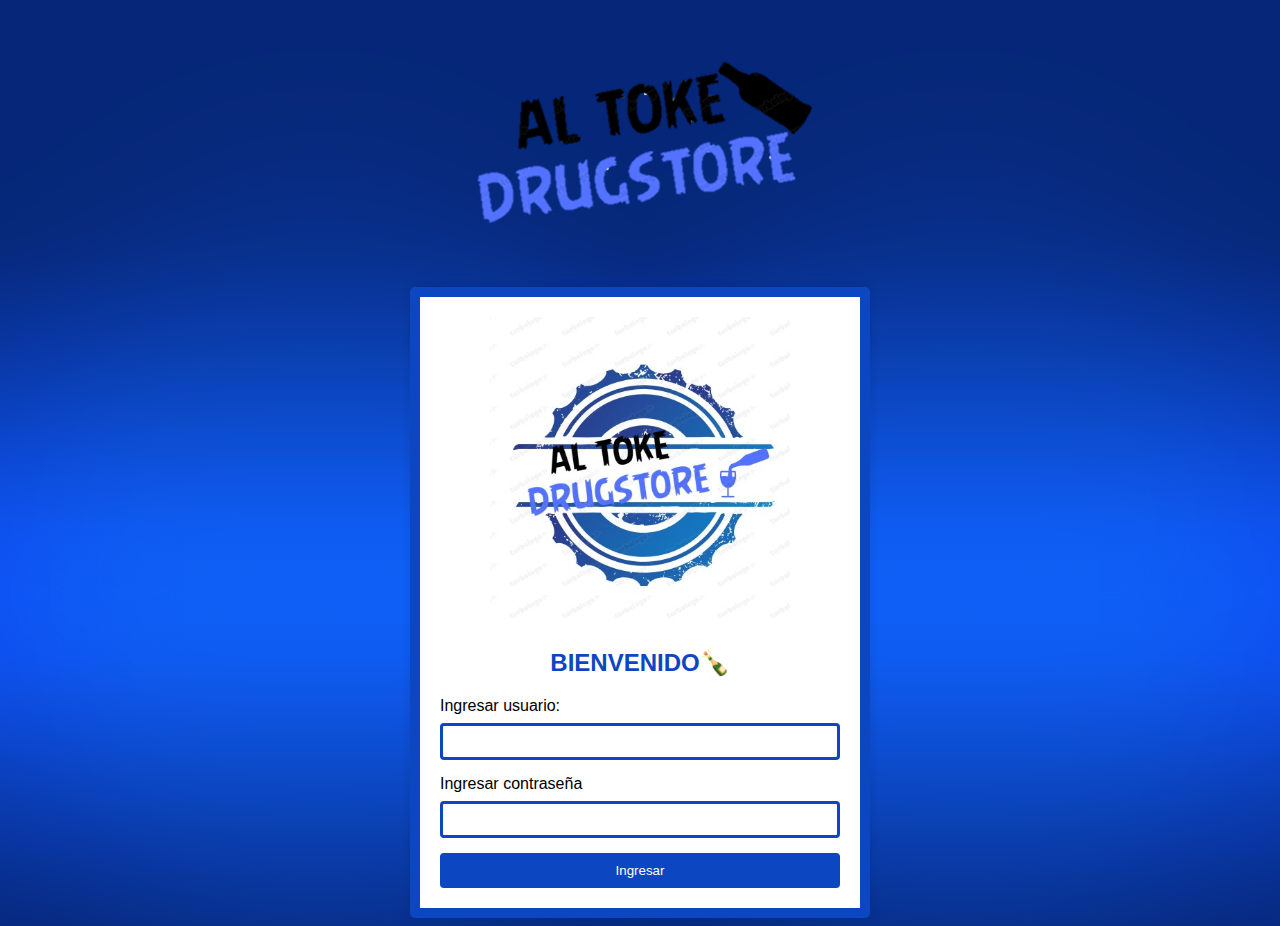
<file: index.html>
<!DOCTYPE html>
<html lang="es">
<head>
    <meta charset="UTF-8">
    <meta name="viewport" content="width=device-width, initial-scale=1.0">
    <title>🍾AL TOKE🍾 </title>
    <!--conectamos el icono-->
   <link rel="shortcut icon" href="icono1.png" type="image/x-icon">
    <link rel="stylesheet" href="style.css">
    <script src="main.js"></script>
</head>
<body>
   
   <center> <img src="logotipo2.png" width="400px" height="auto"></center>

    <section class="form">
    <!-- creamos una seccion para divir el formulario del resto. -->
    <div class="login-container">
        <!--creamos el formulario -->
        <center> <img src="logo.jpg" width="300px" height="auto"></center>
       
        <h2>BIENVENIDO🍾</h2>
    
        <form id="loginForm"> 
            <label for="username">Ingresar usuario:</label>
            <input type="text" id="username" name="username" required><!--required es que debe completarse los campos-->           
            <br>
            <label for="password">Ingresar contraseña</label>
            <input type="password" id="password" name="password" required>
            <br>
            <!--creamos el boton ingresar y lo igualamos a la funcion del js-->
           <button type="button" onclick="login()">Ingresar</button>
        </form>
    </div>
    </section>
</body>
</html>
</file>
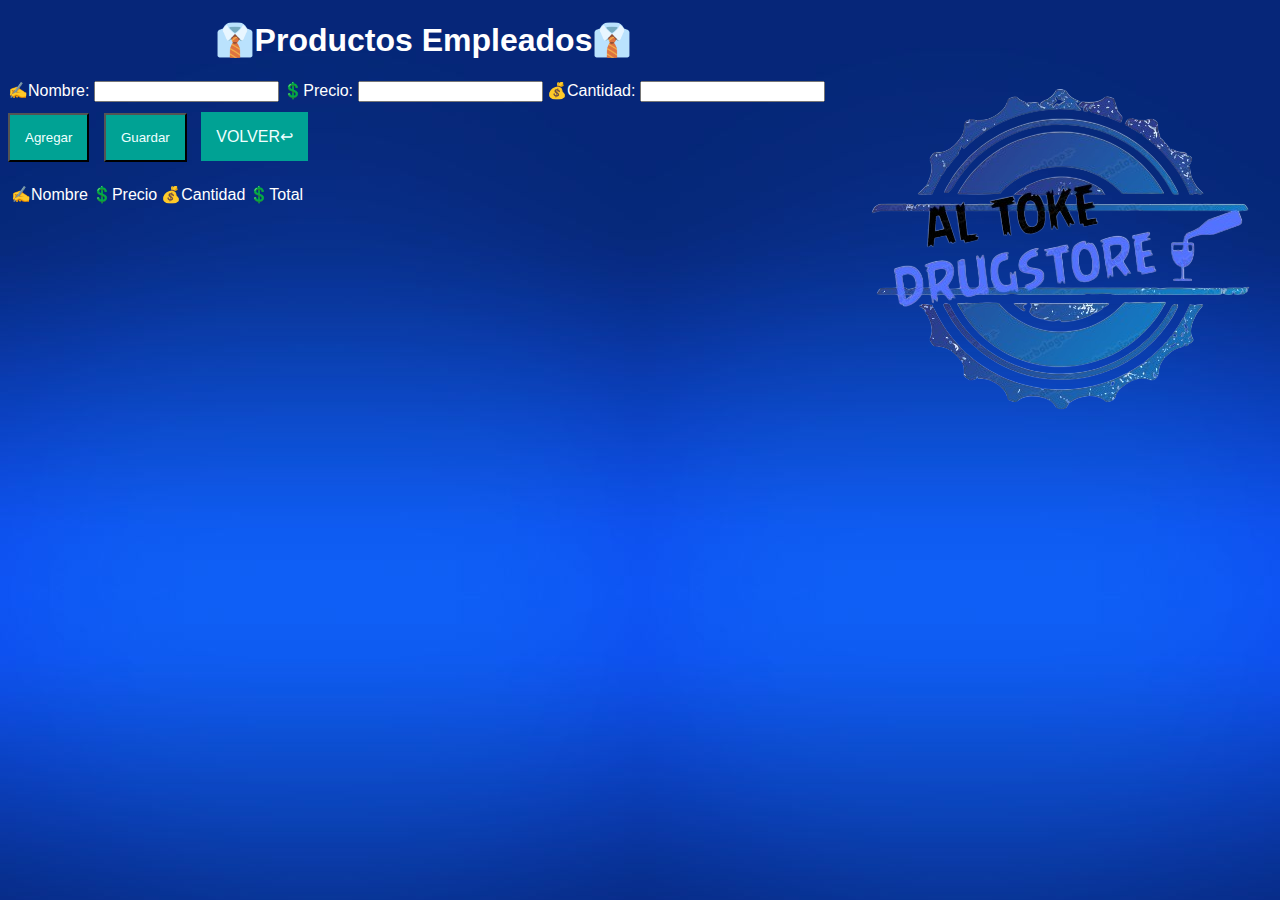
<file: agregar/agregar.html>
<!doctype html>
<html lang="es">
  <head>
    <meta charset="utf-8">
    <meta name="viewport" content="width=device-width, initial-scale=1, shrink-to-fit=no">

    <!-- Bootstrap librerias -->
    <link rel="stylesheet" href="https://cdn.jsdelivr.net/npm/bootstrap@4.5.3/dist/css/bootstrap.min.css" integrity="sha384-TX8t27EcRE3e/ihU7zmQxVncDAy5uIKz4rEkgIXeMed4M0jlfIDPvg6uqKI2xXr2" crossorigin="anonymous">
    <link rel="stylesheet" href="agregar.css">
    <link rel="shortcut icon" href="icono3.png" type="image/x-icon">
    <title>🍾AL TOKE🍾</title>
  </head>
  <body>
<img src="icono1.png" alt="logo">
   <!-- Formulario para ingresar información de productos -->
<form class="col-6">
  <!-- Encabezado centrado -->
 
  <center><h1>👔Productos Empleados👔</h1></center>
  
  <!-- Campo para ingresar el nombre del producto -->
  <label>✍Nombre:</label>
  <input type="text" class="form-control" id="nombre">

  <!-- Campo para ingresar el precio del producto -->
  <label>💲Precio:</label>
  <input type="number" class="form-control" id="precio">

  <!-- Campo para ingresar la cantidad del producto -->
  <label>💰Cantidad:</label>
  <input type="number" class="form-control" id="cantidad">
  

  <!-- Botones para agregar y guardar productos, y enlace para volver -->
  <input type="button" value="Agregar" class="btn btn-success mt-3" id="agregar">
  <input type="button" value="Guardar" class="btn btn-success mt-3" id="guardar">
  <a href="/index.html" class="btn btn-success mt-3">VOLVER↩</a>
</form>

<!-- Contenedor para mostrar la lista de productos -->
<div class="col-12" id="productos">
  <table class="table table-striped" id="lista">
      <!-- Encabezados de la tabla -->
      <tr>
          <td>✍Nombre</td>
          <td>💲Precio</td>
          <td>💰Cantidad </td>
          <td>💲Total</td>
      </tr>
  </table>
</div>

<!-- Contenedor para mostrar el total de los productos -->
<div class="col-10 " id="total"></div>


    <script src="https://code.jquery.com/jquery-3.5.1.min.js" integrity="sha256-9/aliU8dGd2tb6OSsuzixeV4y/faTqgFtohetphbbj0=" crossorigin="anonymous"></script>
    <script src="https://cdn.jsdelivr.net/npm/bootstrap@4.5.3/dist/js/bootstrap.bundle.min.js" integrity="sha384-ho+j7jyWK8fNQe+A12Hb8AhRq26LrZ/JpcUGGOn+Y7RsweNrtN/tE3MoK7ZeZDyx" crossorigin="anonymous"></script>
    <script src="agregar.js"></script>
  </body>
</html>
</file>
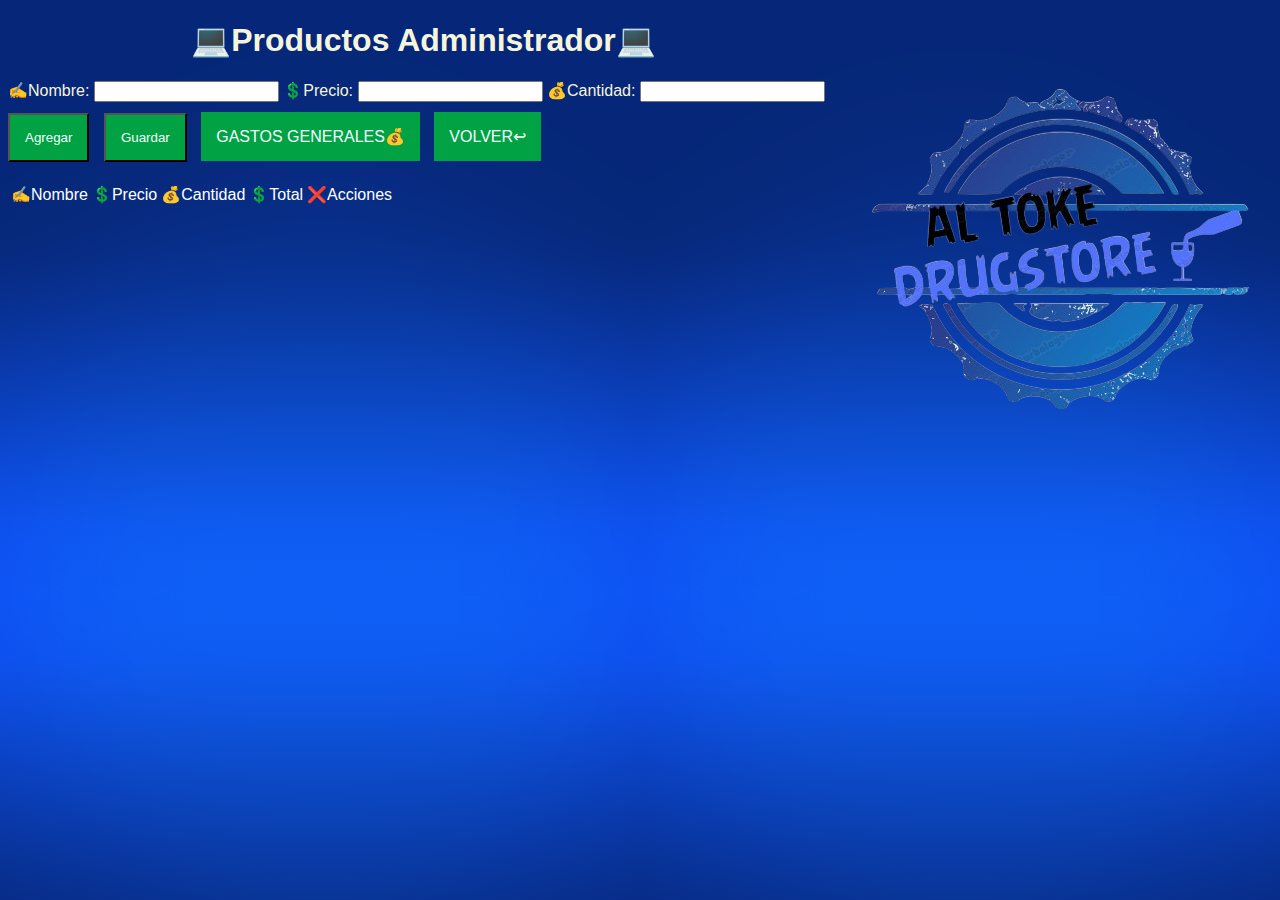
<file: cargausuario/carga.html>
<!doctype html>
<html lang="es">
  <head>
    <meta charset="utf-8">
    <meta name="viewport" content="width=device-width, initial-scale=1, shrink-to-fit=no">

    <!-- Bootstrap librerias -->
    <link rel="stylesheet" href="https://cdn.jsdelivr.net/npm/bootstrap@4.5.3/dist/css/bootstrap.min.css" integrity="sha384-TX8t27EcRE3e/ihU7zmQxVncDAy5uIKz4rEkgIXeMed4M0jlfIDPvg6uqKI2xXr2" crossorigin="anonymous">
    <link rel="stylesheet" href="carga.css">
    <link rel="shortcut icon" href="icono2.png" type="image/x-icon">
  <title>🍾AL TOKE🍾</title>
  </head>
  <body>
    <img src="icono45.png" alt="logo">
   <!-- Formulario para ingresar información de productos -->
<form class="col-6">
  <!-- Encabezado centrado -->
  <center><h1>💻Productos Administrador💻 </h1></center>

  <!-- Campo para ingresar el nombre del producto -->
  <label>✍Nombre:</label>
  <input type="text" class="form-control" id="nombre">

  <!-- Campo para ingresar el precio del producto -->
  <label>💲Precio:</label>
  <input type="number" class="form-control" id="precio">

  <!-- Campo para ingresar la cantidad del producto -->
  <label>💰Cantidad:</label>
  <input type="number" class="form-control" id="cantidad">

  <!-- Botones para agregar y guardar productos, y enlace para volver -->
  <input type="button" value="Agregar" class="btn btn-success mt-3" id="agregar">
  <input type="button" value="Guardar" class="btn btn-success mt-3" id="guardar">
  <a href="/gastos/gastos.html" class="btn btn-success mt-3">GASTOS GENERALES💰</a>
  <a href="/index.html" class="btn btn-success mt-3">VOLVER↩</a>
</form>

<!-- Contenedor para mostrar la lista de productos -->
<div class="col-12" id="productos">
  <table class="table table-striped" id="lista">
      <!-- Encabezados de la tabla -->
      <tr>
          <td>✍Nombre</td>
          <td>💲Precio</td>
          <td>💰Cantidad</td>
          <td>💲Total</td>
          <td>❌Acciones</td>
      </tr>
  </table>
</div>

<!-- Contenedor para mostrar el total de los productos -->
<div class="col-10 text-right" id="total"></div>

    <script src="https://code.jquery.com/jquery-3.5.1.min.js" integrity="sha256-9/aliU8dGd2tb6OSsuzixeV4y/faTqgFtohetphbbj0=" crossorigin="anonymous"></script>
    <script src="https://cdn.jsdelivr.net/npm/bootstrap@4.5.3/dist/js/bootstrap.bundle.min.js" integrity="sha384-ho+j7jyWK8fNQe+A12Hb8AhRq26LrZ/JpcUGGOn+Y7RsweNrtN/tE3MoK7ZeZDyx" crossorigin="anonymous"></script>
    <script src="carga.js"></script>
  </body>
</html>
</file>
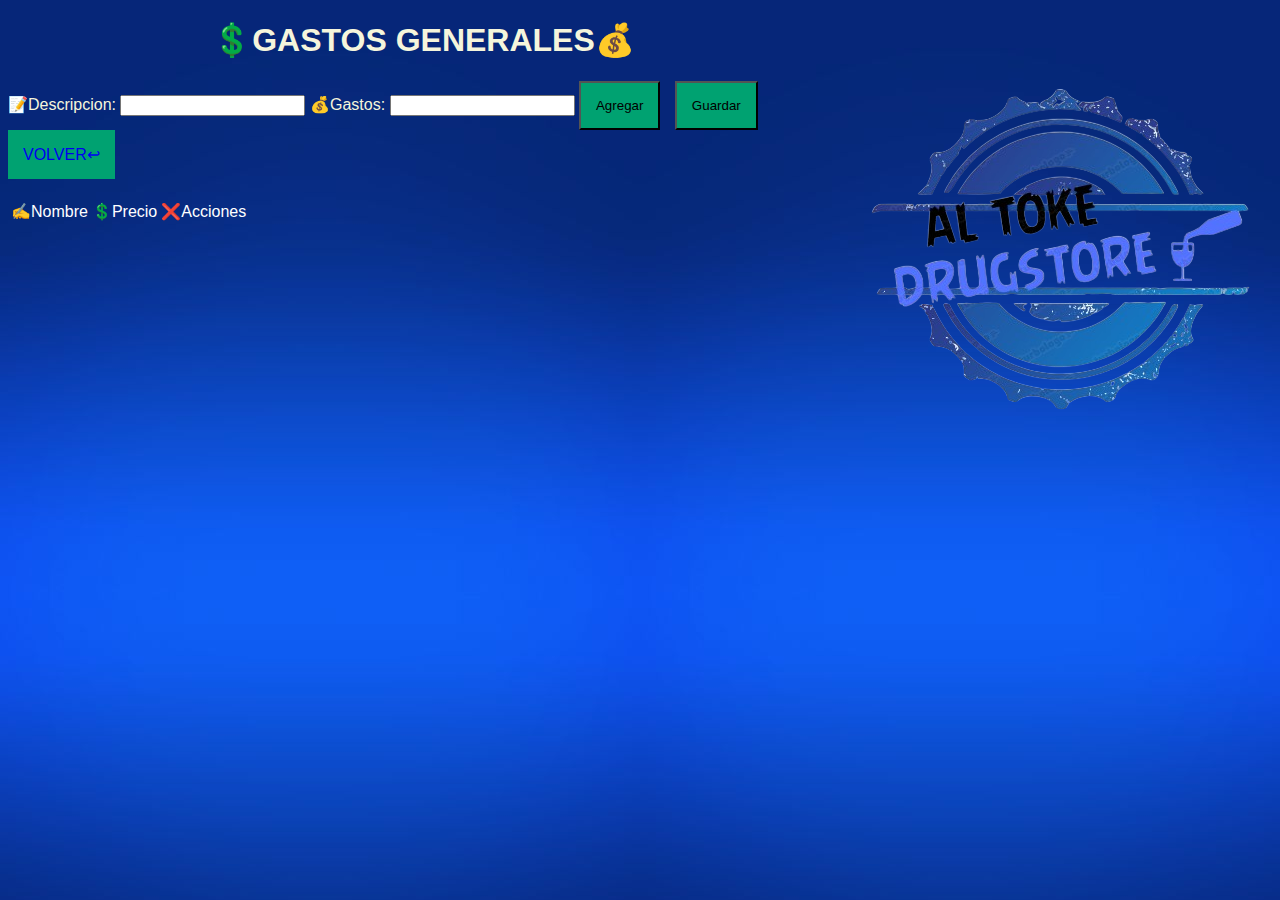
<file: gastos/gastos.html>
<!doctype html>
<html lang="es">
  <head>
    <meta charset="utf-8">
    <meta name="viewport" content="width=device-width, initial-scale=1, shrink-to-fit=no">

    <!-- Libreria Boostrap -->
    <link rel="stylesheet" href="https://cdn.jsdelivr.net/npm/bootstrap@4.5.3/dist/css/bootstrap.min.css" integrity="sha384-TX8t27EcRE3e/ihU7zmQxVncDAy5uIKz4rEkgIXeMed4M0jlfIDPvg6uqKI2xXr2" crossorigin="anonymous">
    <link rel="stylesheet" href="gasto.css">
    <link rel="shortcut icon" href="icono4.png" type="image/x-icon">
  <title>🍾AL TOKE🍾 GASTOS</title>
  </head>
  <body>
    <img src="icono3.png" alt="logo">
   <!-- Formulario para ingresar datos -->
<form class="col-6">

  <!-- Encabezado centrado -->
  <center><h1>💲GASTOS GENERALES💰</h1></center>

  <!-- Campo para ingresar descripción -->
  <label>📝Descripcion:</label>
  <input type="text" class="form-control" id="nombre">

  <!-- Campo para ingresar gastos -->
  <label>💰Gastos:</label>
  <input type="number" class="form-control" id="precio">

  <!-- Botón para agregar elementos -->
  <input type="button" value="Agregar" class="btn btn-success mt-3" id="agregar">

  <!-- Botón para guardar los elementos ingresados -->
  <input type="button" value="Guardar" class="btn btn-success mt-3" id="guardar">

  <!-- Enlace para volver a la página de menú -->
  <a href="/cargausuario/carga.html" class="btn  btn-success mt-3">VOLVER↩</a>

</form>

<!-- Contenedor para mostrar la lista de productos -->
<div class="col-12" id="productos">
  <table class="table table-striped" id="lista">
      <!-- Encabezados de la tabla -->
      <tr>
          <td>✍Nombre</td>
          <td>💲Precio</td>
          <td>❌Acciones</td>
      </tr>
  </table>
</div>

<!-- Contenedor para mostrar el total de los gastos -->
<div class="col-10 text-right" id="total"></div>

    <!--mas librerias-->
    <script src="https://code.jquery.com/jquery-3.5.1.min.js" integrity="sha256-9/aliU8dGd2tb6OSsuzixeV4y/faTqgFtohetphbbj0=" crossorigin="anonymous"></script>
    <script src="https://cdn.jsdelivr.net/npm/bootstrap@4.5.3/dist/js/bootstrap.bundle.min.js" integrity="sha384-ho+j7jyWK8fNQe+A12Hb8AhRq26LrZ/JpcUGGOn+Y7RsweNrtN/tE3MoK7ZeZDyx" crossorigin="anonymous"></script>
    <script src="gasto.js"></script>
  </body>
</html>
</file>
<file: style.css>
body {
    
    font-family: 'Franklin Gothic Medium', 'Arial Narrow', Arial, sans-serif;
    background-image: url("13c3ba0a-0190-4e8c-b566-d23238afded3.jpeg");/*imagen de fondo*/
    color: white;  
}

.login-container {
    max-width: 400px;
    margin: auto;
    padding: 20px;
    border: 10px solid #0c46c1;
    border-radius: 5px;
    box-shadow: 0 0 10px rgba(0, 0, 0, 0.1);
    background-color: #ffffff;
}

/* Estilos del encabezado del formulario */
.login-container h2 {
    text-align: center;
    color: #0c46c1;
}

/* Estilos de las etiquetas y los campos de entrada */
.login-container label {
    display: block;
    margin-bottom: 8px;
    color: #000000;
}

.login-container input {
    width: 100%;
    padding: 8px;
    margin-bottom: 15px;
    box-sizing: border-box;
    border: 3px solid #0c46c1;
    border-radius: 4px;
}

/* Estilos del botón de inicio de sesión */
.login-container button {
    background-color: #0c46c1;
    color: rgb(255, 255, 255);
    padding: 10px 15px;
    margin: auto;
    border: none;
    border-radius: 4px;
    cursor: pointer;
    width: 100%;
    
   
}
/* Cambiar el color del botón al pasar el ratón sobre él */
.login-container button:hover {
    background-color: #000000;
   
}
</file>
<file: agregar/agregar.css>
#productos{
    height: 50vb;
    overflow: scroll; 
}
#total{
font-weight: bold;
font-size: 50px;

}

body {
font-family: 'Franklin Gothic Medium', 'Arial Narrow', Arial, sans-serif;
background-image: url("azul1.jpeg");
color: rgb(255, 255, 255);
}


.table {
margin-top: 20px;
color: white;
}

.form-control {
margin-bottom: 10px;
}

.btn {
margin-right: 10px;
}

#total {
margin-top: 20px;
font-weight: bold;
}

.btn{
    display: inline-block;
    background-color: rgb(0, 162, 148);
    padding:15px;
    text-decoration: none;
    color: azure;
   
}
 img{
    float: right;
 }
</file>
<file: cargausuario/carga.css>
#productos{
        height: 50vb;
        overflow: scroll;
    
        
}
#total{
    font-weight: bold;
    font-size: 40px;
    color: white;
}

body {
    font-family: 'Franklin Gothic Medium', 'Arial Narrow', Arial, sans-serif;
    background-image: url("azul1.jpeg");/*imagen de fondo*/
    color: beige;
   }


.table {
    margin-top: 20px;
    color: white;
}

.form-control {
    margin-bottom: 10px;
}

.btn {
    margin-right: 10px;
}

#total {
    margin-top: 20px;
    font-weight: bold;
}

.btn{
    display: inline-block;
    background-color: rgb(0, 162, 67);
    padding:15px;
    text-decoration: none;
    color: azure;

    
}
img{
   float: right;
}
</file>
<file: gastos/gasto.css>
#productos{
    height: 50vb;
    overflow: scroll;

    
}
#total{
font-weight: bold;
font-size: 40px;
color: white;
}
body {
    font-family: 'Franklin Gothic Medium', 'Arial Narrow', Arial, sans-serif;
    background-image: url("imagen2.jpeg");/*imagen de fondo*/
    color: beige;
   }



.table {
margin-top: 20px;
color: white;
}

.form-control {
margin-bottom: 10px;
}

.btn {
margin-right: 10px;
}

#total {
margin-top: 20px;
font-weight: bold;
}

.btn{
    display: inline-block;
    background-color: rgb(0, 162, 113);
    padding:15px;
    text-decoration: none;
}

img{
float: right;

}
</file>
